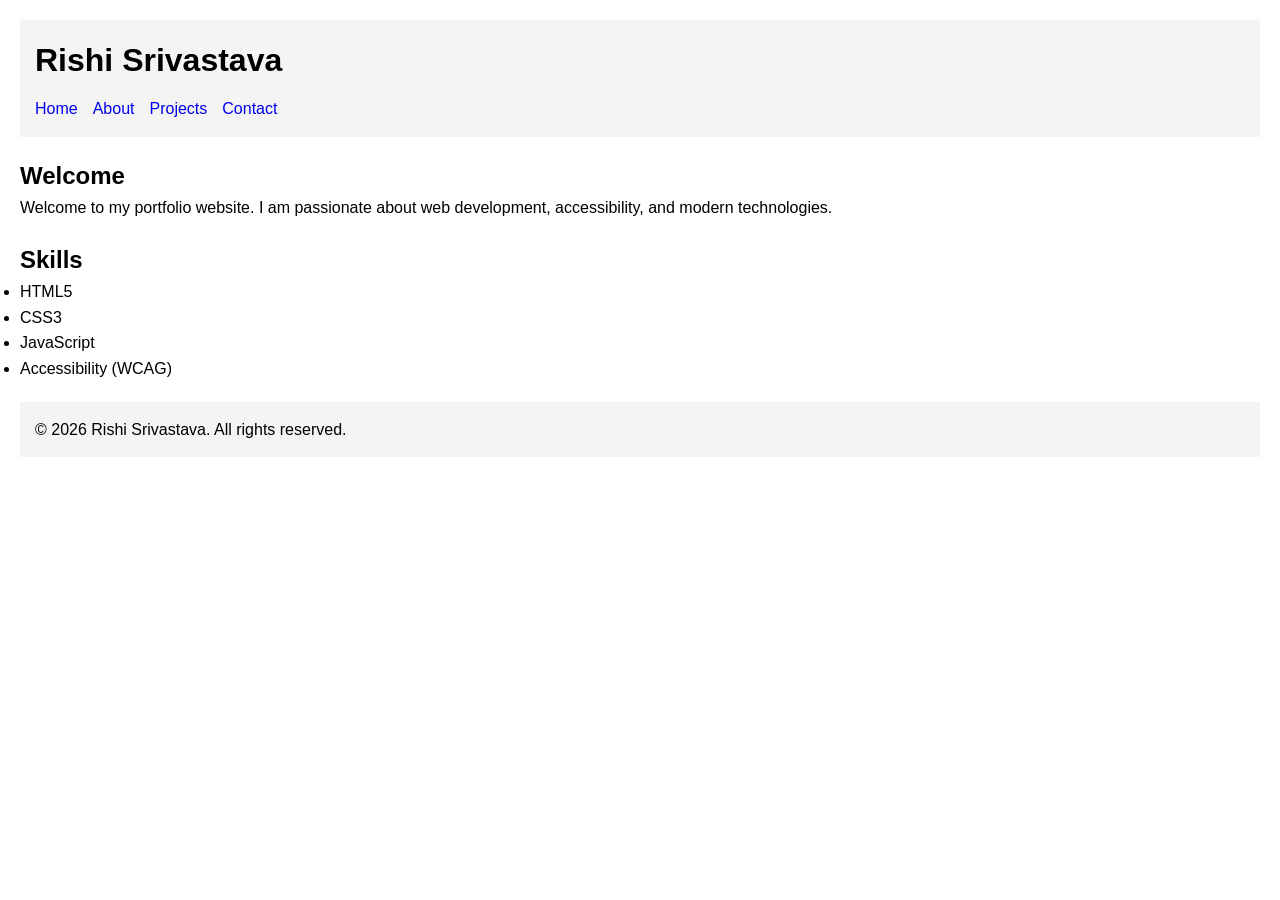
<file: index.html>
<!DOCTYPE html>
<html lang="en">

<head>
    <meta charset="UTF-8">
    <meta name="viewport" content="width=device-width, initial-scale=1.0">

    <title>Rishi Srivastava | Portfolio</title>

    <meta name="description"
        content="Personal portfolio website showcasing skills, projects, and contact information.">

    <meta name="keywords"
        content="portfolio, web developer, HTML5, accessibility, semantic HTML">

    <meta name="author" content="Rishi Srivastava">

    <link rel="stylesheet" href="style.css">
</head>

<body>

    <a href="#main-content" class="skip-link">
        Skip to Main Content
    </a>

    <header>
        <h1>Rishi Srivastava</h1>

        <nav aria-label="Primary Navigation">
            <ul>
                <li><a href="index.html" aria-current="page">Home</a></li>
                <li><a href="about.html">About</a></li>
                <li><a href="projects.html">Projects</a></li>
                <li><a href="contact.html">Contact</a></li>
            </ul>
        </nav>
    </header>

    <main id="main-content">

        <section aria-labelledby="welcome-heading">
            <h2 id="welcome-heading">Welcome</h2>

            <p>
                Welcome to my portfolio website. I am passionate about
                web development, accessibility, and modern technologies.
            </p>
        </section>

        <section aria-labelledby="skills-heading">
            <h2 id="skills-heading">Skills</h2>

            <ul>
                <li>HTML5</li>
                <li>CSS3</li>
                <li>JavaScript</li>
                <li>Accessibility (WCAG)</li>
            </ul>
        </section>

    </main>

    <footer>
        <p>&copy; 2026 Rishi Srivastava. All rights reserved.</p>
    </footer>

</body>

</html>
</file>
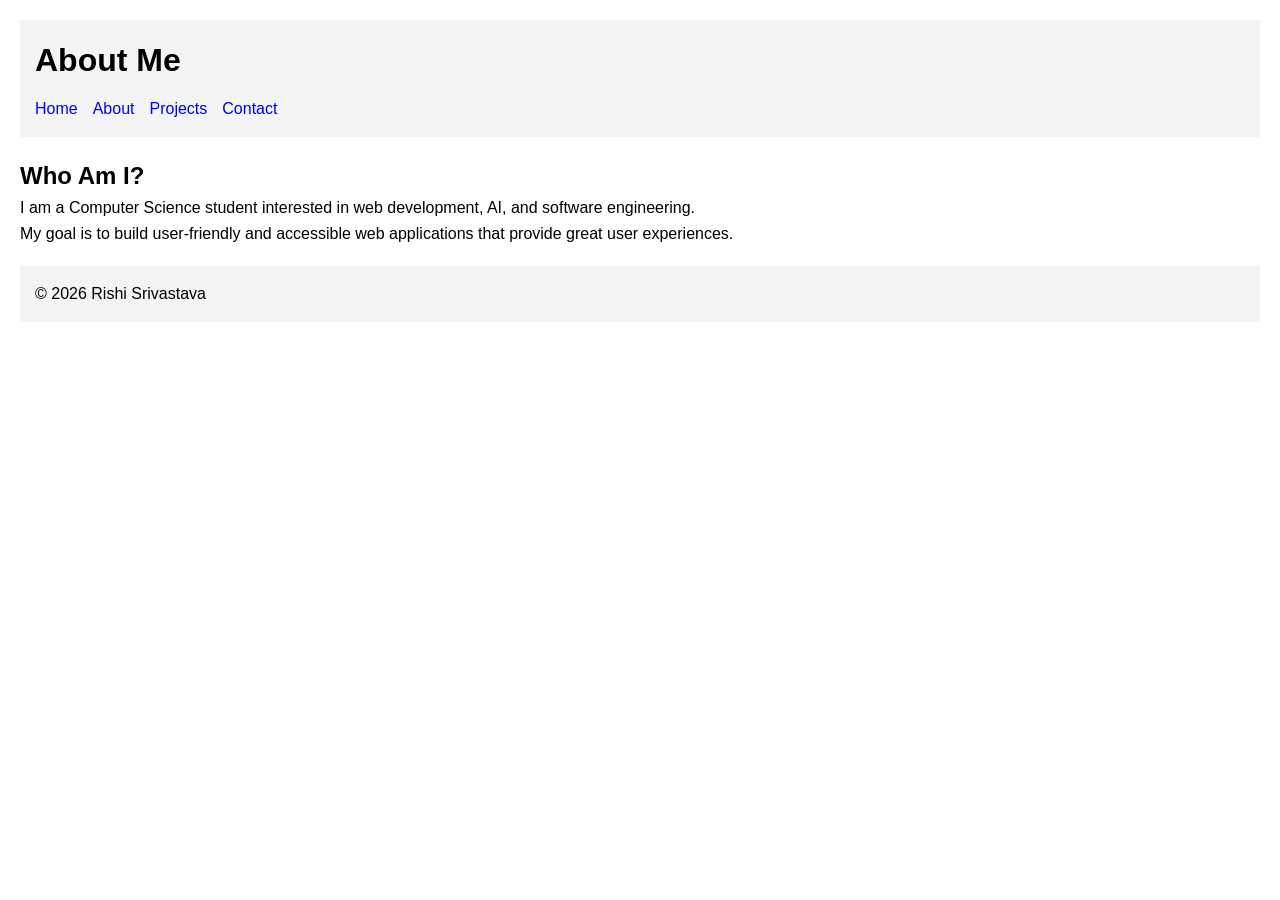
<file: about.html>
<!DOCTYPE html>
<html lang="en">

<head>
    <meta charset="UTF-8">
    <meta name="viewport" content="width=device-width, initial-scale=1.0">

    <title>About | Rishi Srivastava</title>

    <meta name="description"
        content="Learn more about Rishi Srivastava and his background.">

    <link rel="stylesheet" href="style.css">
</head>

<body>

    <header>
        <h1>About Me</h1>

        <nav aria-label="Primary Navigation">
            <ul>
                <li><a href="index.html">Home</a></li>
                <li><a href="about.html" aria-current="page">About</a></li>
                <li><a href="projects.html">Projects</a></li>
                <li><a href="contact.html">Contact</a></li>
            </ul>
        </nav>
    </header>

    <main>

        <article>
            <h2>Who Am I?</h2>

            <p>
                I am a Computer Science student interested in
                web development, AI, and software engineering.
            </p>

            <p>
                My goal is to build user-friendly and accessible
                web applications that provide great user experiences.
            </p>
        </article>

    </main>

    <footer>
        <p>&copy; 2026 Rishi Srivastava</p>
    </footer>

</body>

</html>
</file>
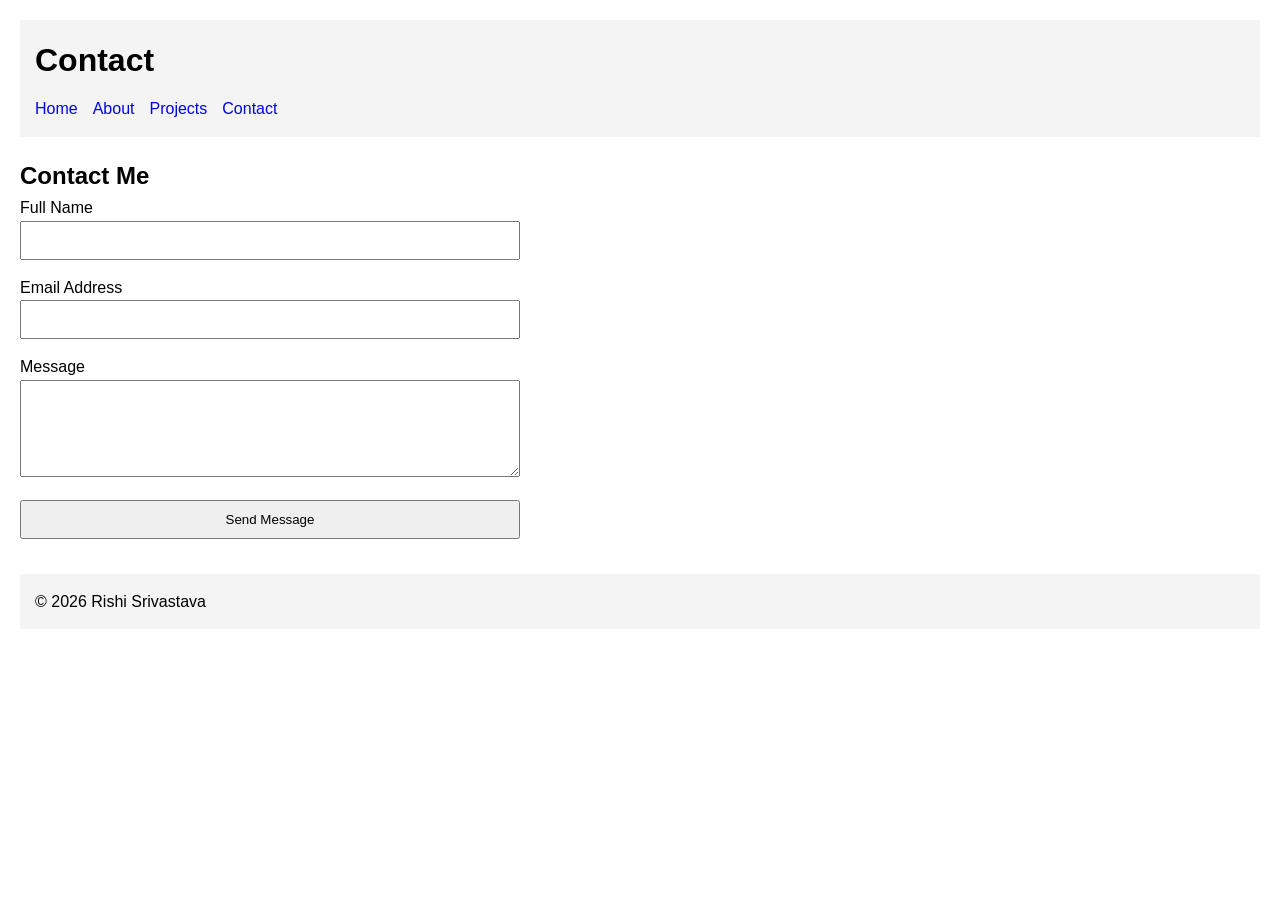
<file: contact.html>
<!DOCTYPE html>
<html lang="en">

<head>
    <meta charset="UTF-8">
    <meta name="viewport" content="width=device-width, initial-scale=1.0">

    <title>Contact | Rishi Srivastava</title>

    <meta name="description"
        content="Contact Rishi Srivastava through this accessible contact form.">

    <link rel="stylesheet" href="style.css">
</head>

<body>

    <header>
        <h1>Contact</h1>

        <nav aria-label="Primary Navigation">
            <ul>
                <li><a href="index.html">Home</a></li>
                <li><a href="about.html">About</a></li>
                <li><a href="projects.html">Projects</a></li>
                <li><a href="contact.html" aria-current="page">Contact</a></li>
            </ul>
        </nav>
    </header>

    <main>

        <section aria-labelledby="contact-heading">

            <h2 id="contact-heading">Contact Me</h2>

            <form action="#" method="post">

                <div>
                    <label for="name">Full Name</label>

                    <input
                        type="text"
                        id="name"
                        name="name"
                        required
                        aria-required="true">
                </div>

                <div>
                    <label for="email">Email Address</label>

                    <input
                        type="email"
                        id="email"
                        name="email"
                        required
                        aria-required="true">
                </div>

                <div>
                    <label for="message">Message</label>

                    <textarea
                        id="message"
                        name="message"
                        rows="5"
                        required
                        aria-required="true"></textarea>
                </div>

                <button type="submit">
                    Send Message
                </button>

            </form>

        </section>

    </main>

    <footer>
        <p>&copy; 2026 Rishi Srivastava</p>
    </footer>

</body>

</html>
</file>
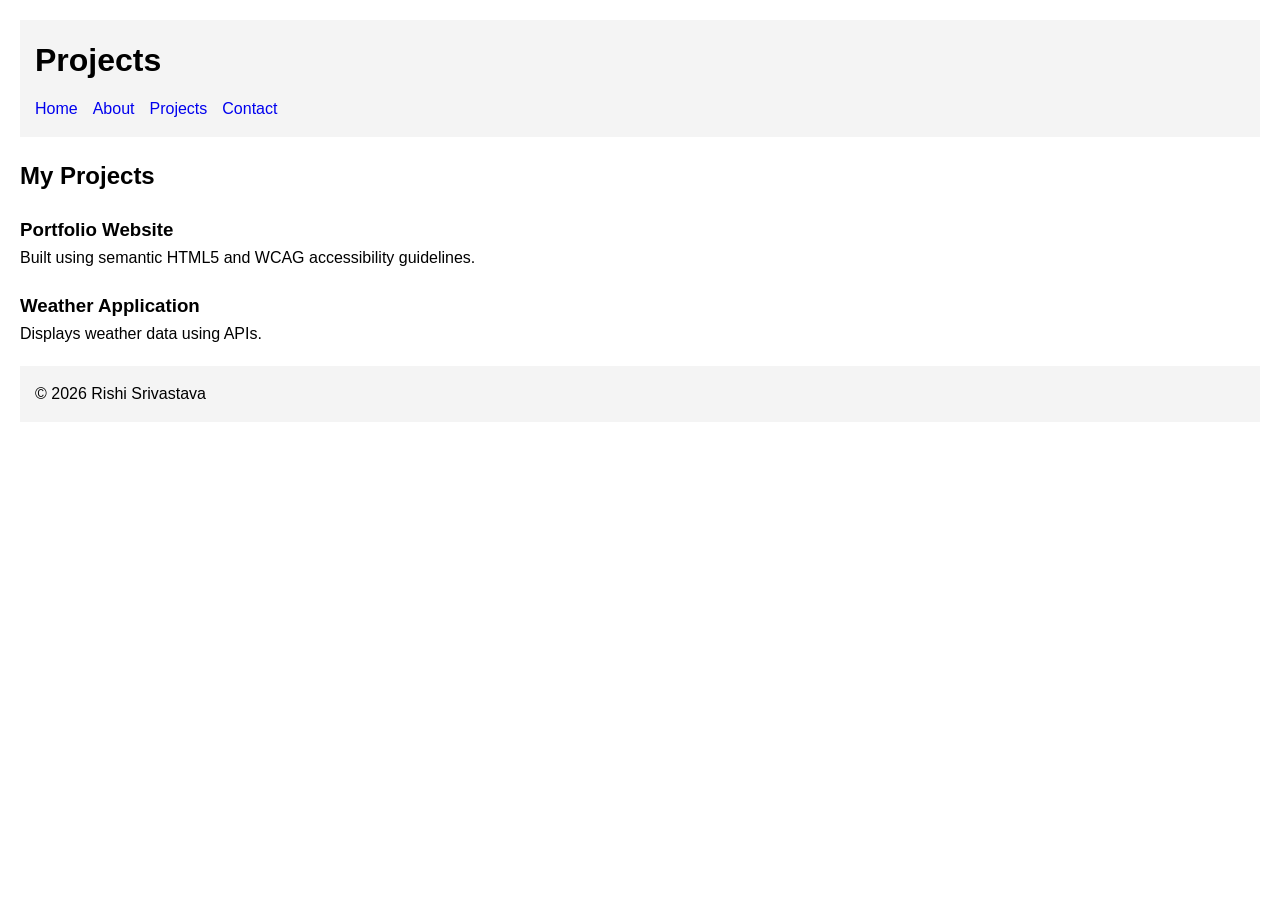
<file: Project.html>
<!DOCTYPE html>
<html lang="en">

<head>
    <meta charset="UTF-8">
    <meta name="viewport" content="width=device-width, initial-scale=1.0">

    <title>Projects | Rishi Srivastava</title>

    <meta name="description"
        content="Projects completed by Rishi Srivastava.">

    <link rel="stylesheet" href="style.css">
</head>

<body>

    <header>
        <h1>Projects</h1>

        <nav aria-label="Primary Navigation">
            <ul>
                <li><a href="index.html">Home</a></li>
                <li><a href="about.html">About</a></li>
                <li><a href="projects.html" aria-current="page">Projects</a></li>
                <li><a href="contact.html">Contact</a></li>
            </ul>
        </nav>
    </header>

    <main>

        <section aria-labelledby="projects-title">

            <h2 id="projects-title">My Projects</h2>

            <article>
                <h3>Portfolio Website</h3>
                <p>
                    Built using semantic HTML5 and WCAG accessibility guidelines.
                </p>
            </article>

            <article>
                <h3>Weather Application</h3>
                <p>
                    Displays weather data using APIs.
                </p>
            </article>

        </section>

    </main>

    <footer>
        <p>&copy; 2026 Rishi Srivastava</p>
    </footer>

</body>

</html>
</file>
<file: style.css>
* {
    margin: 0;
    padding: 0;
    box-sizing: border-box;
}

body {
    font-family: Arial, sans-serif;
    line-height: 1.6;
    padding: 20px;
}

header,
footer {
    background: #f4f4f4;
    padding: 15px;
}

nav ul {
    display: flex;
    gap: 15px;
    list-style: none;
    margin-top: 10px;
}

nav a {
    text-decoration: none;
}

section,
article {
    margin: 20px 0;
}

form {
    max-width: 500px;
}

input,
textarea,
button {
    width: 100%;
    padding: 10px;
    margin-bottom: 15px;
}

.skip-link {
    position: absolute;
    left: -9999px;
}

.skip-link:focus {
    left: 10px;
    top: 10px;
    background: #fff;
    padding: 10px;
}

a:focus,
button:focus,
input:focus,
textarea:focus {
    outline: 3px solid black;
}
</file>
